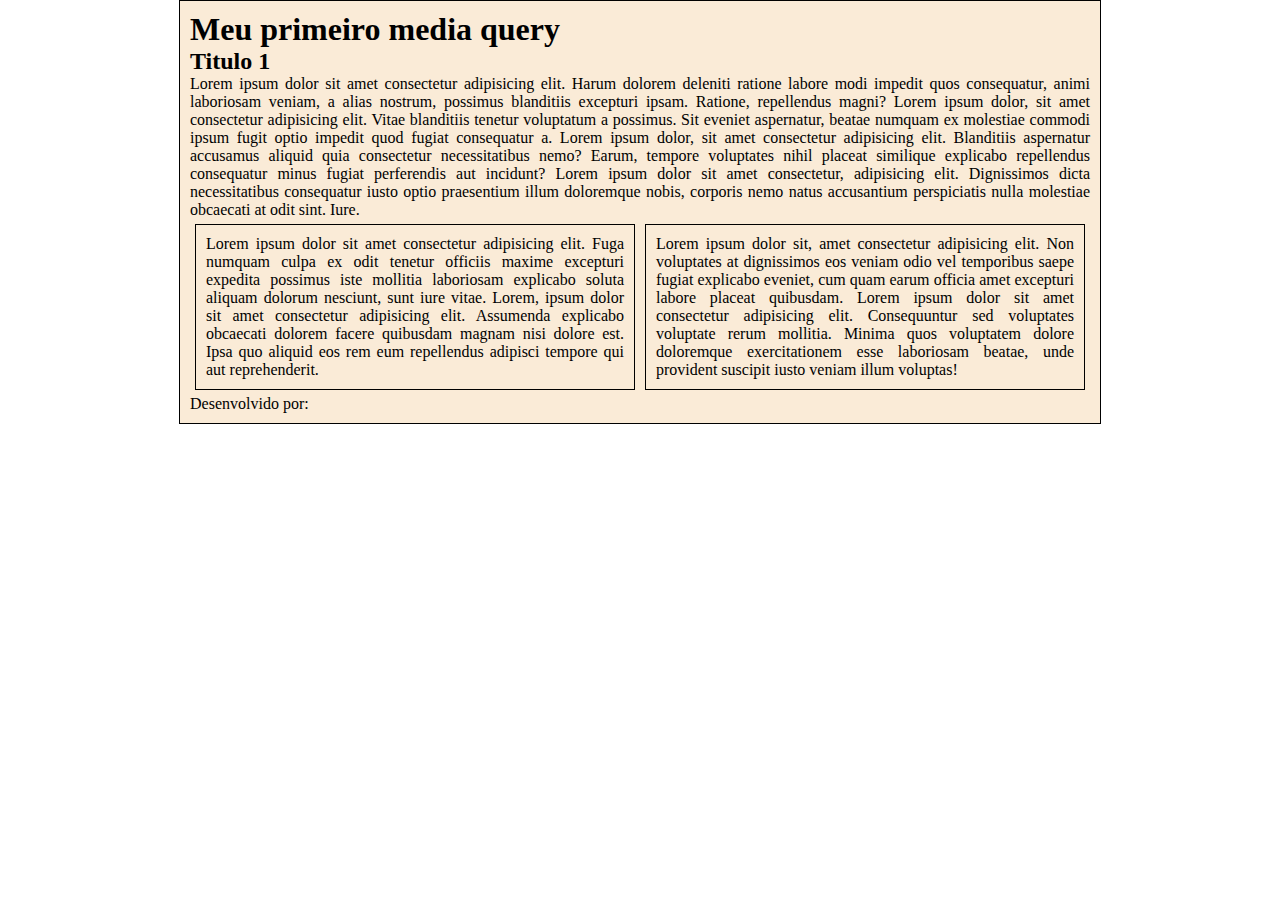
<file: sample.html>
<!DOCTYPE html>
<html lang="pt-br">

<head>
    <meta charset="UTF-8">
    <meta name="viewport" content="width=device-width, initial-scale=1.0">
    <link rel="stylesheet" href="style2.css">
    <title>media query</title>
</head>

<body>
    <div class="container">
        <header>
            <h1>Meu primeiro media query</h1>
        </header>

        <main>
            <section>
                <h2>Titulo 1</h2>
                <p>Lorem ipsum dolor sit amet consectetur adipisicing elit. Harum dolorem deleniti ratione labore modi
                    impedit quos consequatur, animi laboriosam veniam, a alias nostrum, possimus blanditiis excepturi
                    ipsam. Ratione, repellendus magni? Lorem ipsum dolor, sit amet consectetur adipisicing elit. Vitae
                    blanditiis tenetur voluptatum a possimus. Sit eveniet aspernatur, beatae numquam ex molestiae
                    commodi ipsum fugit optio impedit quod fugiat consequatur a.
                    Lorem ipsum dolor, sit amet consectetur adipisicing elit. Blanditiis aspernatur accusamus aliquid
                    quia consectetur necessitatibus nemo? Earum, tempore voluptates nihil placeat similique explicabo
                    repellendus consequatur minus fugiat perferendis aut incidunt? Lorem ipsum dolor sit amet
                    consectetur, adipisicing elit. Dignissimos dicta necessitatibus consequatur iusto optio praesentium
                    illum doloremque nobis, corporis nemo natus accusantium perspiciatis nulla molestiae obcaecati at
                    odit sint. Iure.
                </p>
            </section>
            <div class="cols">
                <div class="mkt">
                    <p>Lorem ipsum dolor sit amet consectetur adipisicing elit. Fuga numquam culpa ex odit tenetur
                        officiis maxime excepturi expedita possimus iste mollitia laboriosam explicabo soluta aliquam
                        dolorum nesciunt, sunt iure vitae. Lorem, ipsum dolor sit amet consectetur adipisicing elit.
                        Assumenda explicabo obcaecati dolorem facere quibusdam magnam nisi dolore est. Ipsa quo aliquid
                        eos rem eum repellendus adipisci tempore qui aut reprehenderit.
                    </p>
                </div>
                <div class="parceiros">
                    <p>Lorem ipsum dolor sit, amet consectetur adipisicing elit. Non voluptates at dignissimos eos
                        veniam odio vel temporibus saepe fugiat explicabo eveniet, cum quam earum officia amet excepturi
                        labore placeat quibusdam. Lorem ipsum dolor sit amet consectetur adipisicing elit. Consequuntur
                        sed voluptates voluptate rerum mollitia. Minima quos voluptatem dolore doloremque exercitationem
                        esse laboriosam beatae, unde provident suscipit iusto veniam illum voluptas!
                    </p>
                </div>
            </div>
        </main>

        <footer>
            <p>Desenvolvido por:</p>
        </footer>
    </div>
</body>

</html>
</file>
<file: style2.css>
* {
    margin: 0;
    padding: 0;
}

body {
    display: flex;
    justify-content: center;
}

.container {
    width: 100vh;
    max-width: 1000px;
    min-width: 375px;
    border: 1px solid black;
    text-align: justify;
    background-color: antiquewhite;
    padding: 10px;
}

.cols {
    display: flex;
}

.parceiros,
.mkt {
    width: 50%;
    border: 1px solid black;
    padding: 10px;
    margin: 5px;

}

@media screen and (max-width:500px) {
    .cols{
        flex-direction: column;
    }

    .parceiros,
    .mkt {
    width: 100%;
    }

}

@media print{

}
</file>
